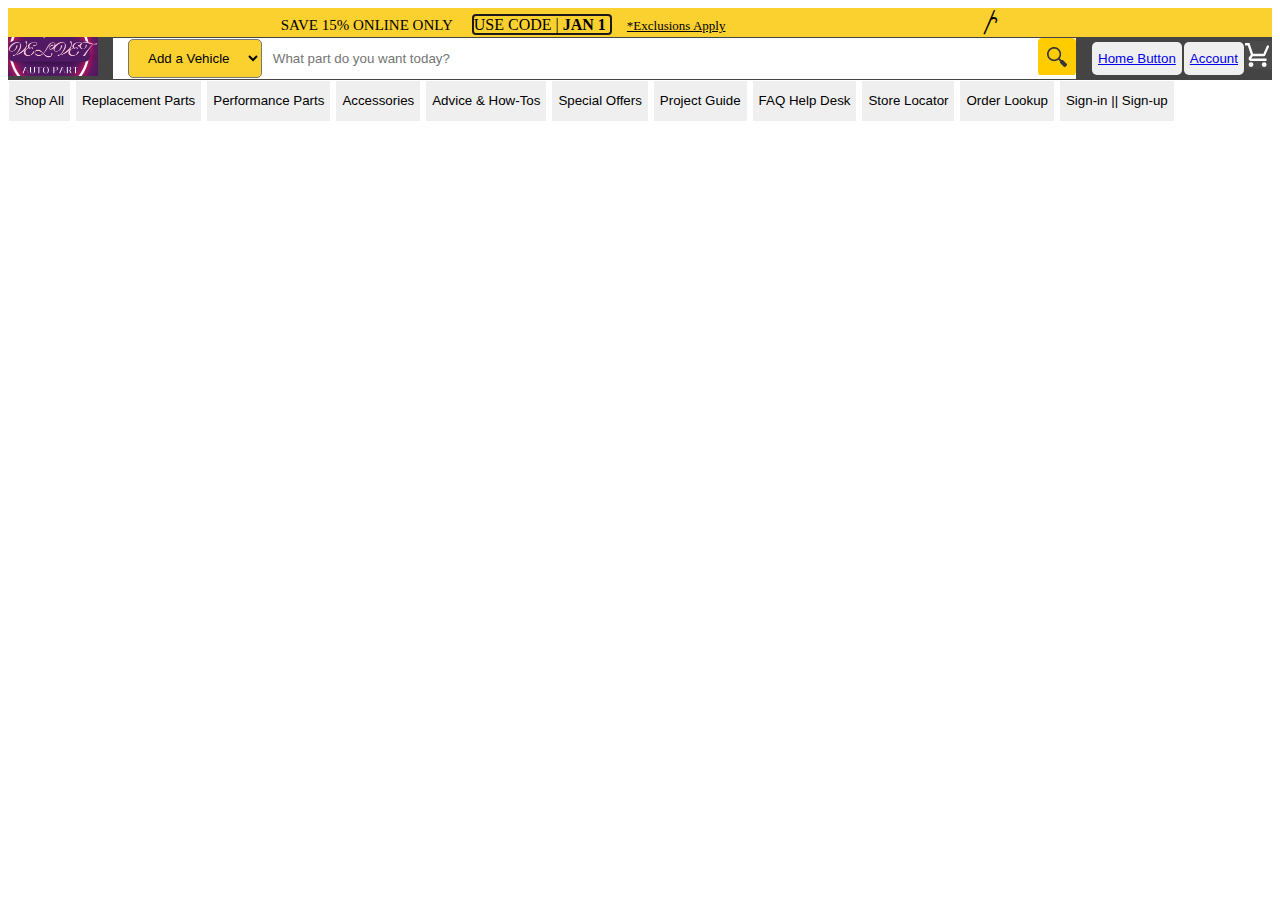
<file: bookmark.html>
<!DOCTYPE html>
<html lang="en">
<head>
    <meta charset="UTF-8">
    <meta http-equiv="X-UA-Compatible" content="IE=edge">
    <meta name="viewport" content="width=device-width, initial-scale=1.0">
    <title>Document</title>
    <link rel="stylesheet" href="./cart.css">
    <style>
        #nav1A{
    width: 100%;
    text-align: center;
    /* border: 1px solid red; */
    background-color: rgb(251,209,48);
    /* position: fixed; */
}
#nav1A > span:nth-child(1){
    font-size: 15px;
    margin-right: 15px;
}
#nav1A > span:nth-child(2){
   border: 2px solid rgb(30, 25, 25);
    border-radius: 4px;
    margin-right: 15px;
}
#nav1A > span:nth-child(3){
   text-decoration: underline;
   font-size: 13px;
 }
#nav1A > span:nth-child(4){
    font-size: 25px;
    text-align: end;
    margin-left: 20%;

 }
 #nav1B{
    display: flex;
    background-color: rgb(69, 68, 68);
    justify-content: space-between;
    align-items: center;
 }
 #p1anav{
   padding-left: 15px;
    display: flex;
    background-color: white;
    justify-content: space-between;
    /* border: 1px solid red; */
    width: 75%;
    align-items: center;
 }
 #search{
    border: none;
    width:100%;
    
 }
 #select{
   border-radius: 5px;
   background-color: rgb(251,209,48);
    padding: 10px 15px 10px 15px;
 }
 #p1bnav{
    display: flex;
  justify-content: space-around;
 }
 #p1bnav > div > button{
    padding: 6px;
    margin: 1px;
    height: 33px;
    border: none;
    border-radius: 5px;
 }
 #nav1C >div> button{
    height: 40px;
    border: none;
    margin: 1px;
 }
 #nav1C >div> button:hover{
    height: 45px;
    margin: 2px;
    background-color: rgb(161, 229, 229);
 }
#nav1C > button >a{
    text-decoration: none;
    color: #454444;
}
#drop{
    position: relative;
    display: inline-block;
}
#drop :hover #dropdown_content{
    display:block;
}
#dropdown_content{
    display: none;
    position: absolute;
    z-index: 1;

}
#dropdown_content>a{
    color: #191818;
    display: block;
    text-decoration: none;
    padding: 20px;
    background-color: #ebe5e5;
}
#searchdiv{
    width: 80%;  
}
#show_data{
   
    width: 90%;
    margin: auto;
    display: grid;
    grid-template-columns: repeat(5,1fr);
    gap: 20px;
}
#show_data > div{
    box-shadow: rgba(0, 0, 0, 0.25) 0px 14px 28px, rgba(0, 0, 0, 0.22) 0px 10px 10px;
    text-align: center;
    border-radius: 15px;
    background-color: #f9f2f2;
    padding: 15px;
    line-height: 20px;
    
}
#show_data >div>button{
    margin: 3px;
    padding: 10px;
    border: none;
    border-radius: 8px;
    background-color: teal;
    color: white;   
}
    </style>
</head>
<body>
    <div id="nav1A">
        <span>SAVE 15% ONLINE ONLY</span>
        <span>USE CODE | <strong>JAN 1</strong> </span>
        <span>*Exclusions Apply</span>
        <span>𐤕</span>
    </div>
   <div id="nav1B">
      <div><img src="./nav_img/LOGO1.png" style="width: 90px;" alt=""></div>
     
        <div id="p1anav">
            <div>
                <select name="" id="select">
                    <option value="">Add a Vehicle</option>
                    <option value="model">Model</option>
                    <option value="year">Year</option>
                    <option value="licence">Licence</option>
                    <option value="VIN">VIN</option>
                </select>
            </div>
            <div id="searchdiv">
                <input type="text" id="search" placeholder="What part do you want today? ">
            </div>
            <div id="searchtag">
                <img src="./nav_img/searchtag.png" alt="">
            </div>
        </div>
        <div id="p1bnav">
            <div><button><a href="./index.html">Home Button</button></div></a>
            <div><button><a href="./signup.html">Account</a></button></div>
            <div id="carttag">                
                <a href="./cart.html"><img src="./nav_img/cart_img.png" alt=""></a>
            </div>
        </div>     
   </div>
   <div id="nav1C">
    <div id="drop">
       <button id="dropdown">Shop All
           <div id="dropdown_content">
            <a href="#">PCV Valves & Related</a>
            <a href="#">Round Straight Air Filters</a>
            <a href="#">Round Tapered Air Filters</a>
            <a href="#">Air Cleaner Assemblies</a>
            <a href="#">Air Cleaner Components</a>
            <a href="#">Air Filter Hardware</a>
            <a href="#">Air Filter Housing</a>
            <a href="#">Air Filter Oils & Cleaners</a>
            <a href="#">Air Filters</a>
            <a href="#">Cabin Air Filters</a>
            <a href="#">Dual Flanged Oval Filters</a>  
           </div>
       </button>
    </div>  
    <div id="drop">
       <button id="dropdown">Replacement Parts
           <div id="dropdown_content">
            <a href="#">PCV Valves & Related</a>
            <a href="#">Round Straight Air Filters</a>
            <a href="#">Round Tapered Air Filters</a>
            <a href="#">Air Cleaner Assemblies</a>
            <a href="#">Air Cleaner Components</a>
            <a href="#">Air Filter Hardware</a>
            <a href="#">Air Filter Housing</a>
            <a href="#">Air Filter Oils & Cleaners</a>
            <a href="#">Air Filters</a>
            <a href="#">Cabin Air Filters</a>
            <a href="#">Dual Flanged Oval Filters</a>  
           </div>
       </button>
    </div>  
    <div id="drop">
       <button id="dropdown">Performance Parts
           <div id="dropdown_content">
            <a href="#">PCV Valves & Related</a>
            <a href="#">Round Straight Air Filters</a>
            <a href="#">Round Tapered Air Filters</a>
            <a href="#">Air Cleaner Assemblies</a>
            <a href="#">Air Cleaner Components</a>
            <a href="#">Air Filter Hardware</a>
            <a href="#">Air Filter Housing</a>
            <a href="#">Air Filter Oils & Cleaners</a>
            <a href="#">Air Filters</a>
            <a href="#">Cabin Air Filters</a>
            <a href="#">Dual Flanged Oval Filters</a>  
           </div>
       </button>
    </div>  
   
    <div id="drop">
       <button id="dropdown"> Accessories 
           <div id="dropdown_content">
            <a href="#">PCV Valves & Related</a>
            <a href="#">Round Straight Air Filters</a>
            <a href="#">Round Tapered Air Filters</a>
            <a href="#">Air Cleaner Assemblies</a>
            <a href="#">Air Cleaner Components</a>
            <a href="#">Air Filter Hardware</a>
            <a href="#">Air Filter Housing</a>
            <a href="#">Air Filter Oils & Cleaners</a>
            <a href="#">Air Filters</a>
            <a href="#">Cabin Air Filters</a>
            <a href="#">Dual Flanged Oval Filters</a>  
           </div>
       </button>
    </div>  
   

      <div id="drop">
       <button id="dropdown">Advice & How-Tos 
           <div id="dropdown_content">
            <a href="#">PCV Valves & Related</a>
            <a href="#">Round Straight Air Filters</a>
            <a href="#">Round Tapered Air Filters</a>
            <a href="#">Air Cleaner Assemblies</a>
            <a href="#">Air Cleaner Components</a>
            <a href="#">Air Filter Hardware</a>
            <a href="#">Air Filter Housing</a>
            <a href="#">Air Filter Oils & Cleaners</a>
            <a href="#">Air Filters</a>
            <a href="#">Cabin Air Filters</a>
            <a href="#">Dual Flanged Oval Filters</a>  
           </div>
       </button>
    </div>
    
    
    <div id="drop">
       <button id="dropdown">Special Offers 
           <div id="dropdown_content">
            <a href="#">PCV Valves & Related</a>
            <a href="#">Round Straight Air Filters</a>
            <a href="#">Round Tapered Air Filters</a>
            <a href="#">Air Cleaner Assemblies</a>
            <a href="#">Air Cleaner Components</a>
            <a href="#">Air Filter Hardware</a>
            <a href="#">Air Filter Housing</a>
            <a href="#">Air Filter Oils & Cleaners</a>
            <a href="#">Air Filters</a>
            <a href="#">Cabin Air Filters</a>
            <a href="#">Dual Flanged Oval Filters</a>  
           </div>
       </button>
    </div>
    <div id="drop">
       <button id="dropdown">Project Guide 
           <div id="dropdown_content">
            <a href="#">PCV Valves & Related</a>
            <a href="#">Round Straight Air Filters</a>
            <a href="#">Round Tapered Air Filters</a>
            <a href="#">Air Cleaner Assemblies</a>
            <a href="#">Air Cleaner Components</a>
            <a href="#">Air Filter Hardware</a>
            <a href="#">Air Filter Housing</a>
            <a href="#">Air Filter Oils & Cleaners</a>
            <a href="#">Air Filters</a>
            <a href="#">Cabin Air Filters</a>
            <a href="#">Dual Flanged Oval Filters</a>  
           </div>
       </button>
    </div>
    <div id="drop">
       <button id="dropdown">FAQ Help Desk 
           <div id="dropdown_content">
            <a href="#">PCV Valves & Related</a>
            <a href="#">Round Straight Air Filters</a>
            <a href="#">Round Tapered Air Filters</a>
            <a href="#">Air Cleaner Assemblies</a>
            <a href="#">Air Cleaner Components</a>
            <a href="#">Air Filter Hardware</a>
            <a href="#">Air Filter Housing</a>
            <a href="#">Air Filter Oils & Cleaners</a>
            <a href="#">Air Filters</a>
            <a href="#">Cabin Air Filters</a>
            <a href="#">Dual Flanged Oval Filters</a>  
           </div>
       </button>
    </div>
    <div id="drop">
       <button id="dropdown"> Store Locator 
           <div id="dropdown_content">
            <a href="#">PCV Valves & Related</a>
            <a href="#">Round Straight Air Filters</a>
            <a href="#">Round Tapered Air Filters</a>
            <a href="#">Air Cleaner Assemblies</a>
            <a href="#">Air Cleaner Components</a>
            <a href="#">Air Filter Hardware</a>
            <a href="#">Air Filter Housing</a>
            <a href="#">Air Filter Oils & Cleaners</a>
            <a href="#">Air Filters</a>
            <a href="#">Cabin Air Filters</a>
            <a href="#">Dual Flanged Oval Filters</a>  
           </div>
       </button>
    </div>
    <div id="drop">
       <button id="dropdown">Order Lookup
           <div id="dropdown_content">
            <a href="#">PCV Valves & Related</a>
            <a href="#">Round Straight Air Filters</a>
            <a href="#">Round Tapered Air Filters</a>
            <a href="#">Air Cleaner Assemblies</a>
            <a href="#">Air Cleaner Components</a>
            <a href="#">Air Filter Hardware</a>
            <a href="#">Air Filter Housing</a>
            <a href="#">Air Filter Oils & Cleaners</a>
            <a href="#">Air Filters</a>
            <a href="#">Cabin Air Filters</a>
            <a href="#">Dual Flanged Oval Filters</a>  
           </div>
       </button>
    </div>
    <div id="drop">
        <button id="dropdown"> Sign-in || Sign-up
            <div id="dropdown_content">
             <a href="./signup.html">Sign-up</a>
             <a href="./login.html">Sign-in</a>
             
            </div>
        </button>
     </div>
               
</div> 
<!-- Navigation Bar ends here -->
<div id="show_data"></div>
</body>
<script>
let div = document.getElementById("show_data");
let lsData = JSON.parse(localStorage.getItem("cart")) || [];
console.log(lsData)
display(lsData)


function display(data){

data.forEach((ele)=>{

    let card = document.createElement("div");
    let img = document.createElement("img");
    let ctg = document.createElement("h3");      
    let dscr = document.createElement("p");
    let price = document.createElement("h4");
    let rating = document.createElement("h4");
    let btn = document.createElement("button");

    img.src = ele.imgae;
    ctg.innerText = ele.category;
    dscr.innerText = ele.description;
    price.innerText = ele.price;
    rating.innerText =  ele.rating;
    btn.innerText = "Add to Cart"
  

    btn.addEventListener("click",()=>{
        let LsData =JSON.parse(localStorage.getItem("cart")) || [];
           LsData.push(ele)
           console.log(ele)
           localStorage.setItem("cart", JSON.stringify(LsData))
        })

    card.append(img,ctg,dscr,price,rating,btn)
    div.append(card)
})
}

  
</script>



</html>
</file>
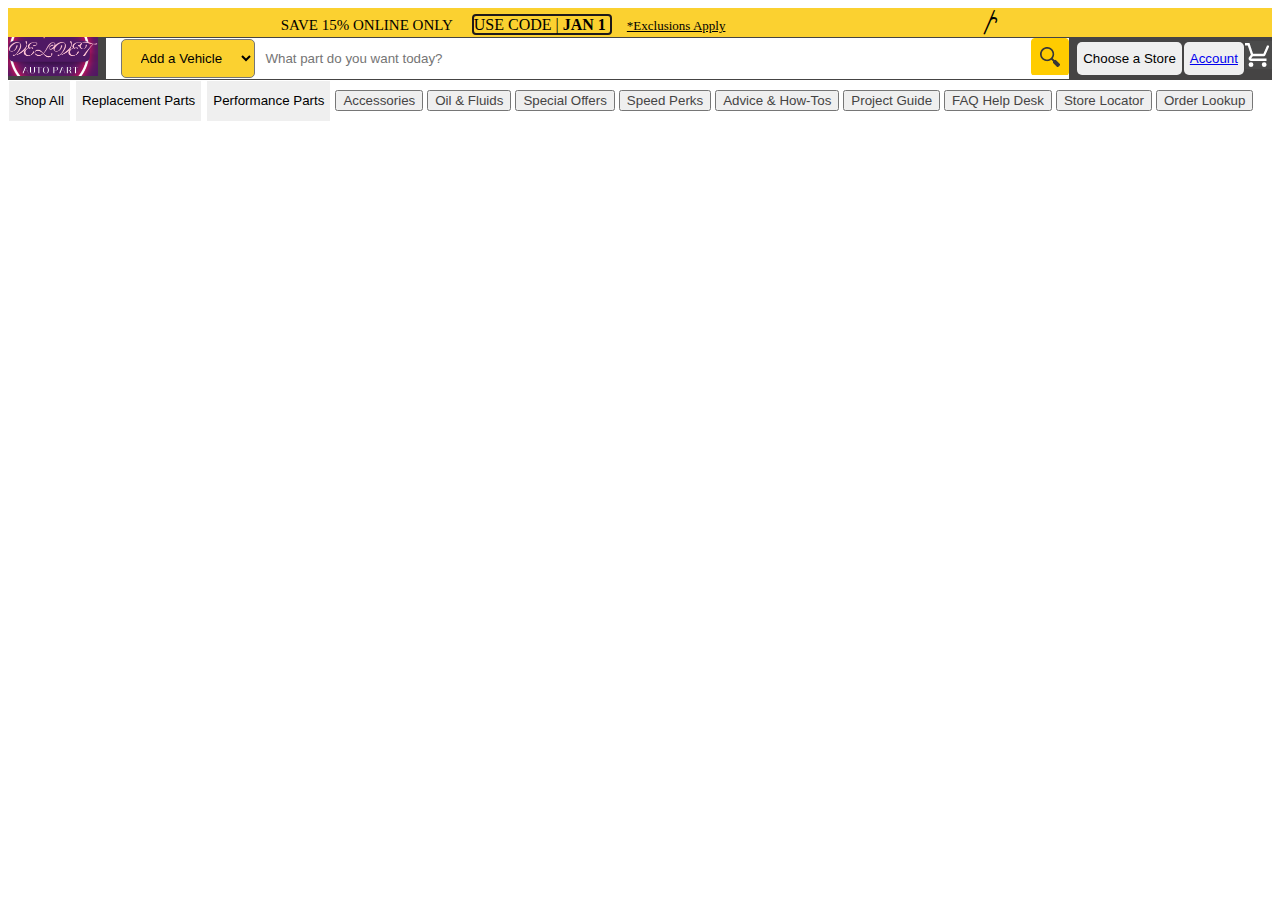
<file: cart.html>
<!DOCTYPE html>
<html lang="en">
<head>
    <meta charset="UTF-8">
    <meta http-equiv="X-UA-Compatible" content="IE=edge">
    <meta name="viewport" content="width=device-width, initial-scale=1.0">
    <title>Document</title>
    <link rel="stylesheet" href="./cart.css">
</head>
<body>
    <div id="nav1A">
        <span>SAVE 15% ONLINE ONLY</span>
        <span>USE CODE | <strong>JAN 1</strong> </span>
        <span>*Exclusions Apply</span>
        <span>𐤕</span>
    </div>
   <div id="nav1B">
      <div><img src="./nav_img/LOGO1.png" style="width: 90px;" alt=""></div>
     
        <div id="p1anav">
            <div>
                <select name="" id="select">
                    <option value="">Add a Vehicle</option>
                    <option value="model">Model</option>
                    <option value="year">Year</option>
                    <option value="licence">Licence</option>
                    <option value="VIN">VIN</option>
                </select>
            </div>
            <div id="searchdiv">
                <input type="text" id="search" placeholder="What part do you want today? ">
            </div>
            <div id="searchtag">
                <img src="./nav_img/searchtag.png" alt="">
            </div>
        </div>
        <div id="p1bnav">
            <div><button>Choose a Store</button></div>
            <div><button><a href="./signup.html">Account</a></button></div>
            <div id="carttag">                
                <a href="./cart.html"><img src="./nav_img/cart_img.png" alt=""></a>
            </div>
        </div>     
   </div>
    <div id="nav1C">
         <div id="drop">
            <button id="dropdown">Shop All
                <div id="dropdown_content">
                 <a href="#">PCV Valves & Related</a>
                 <a href="#">Round Straight Air Filters</a>
                 <a href="#">Round Tapered Air Filters</a>
                 <a href="#">Air Cleaner Assemblies</a>
                 <a href="#">Air Cleaner Components</a>
                 <a href="#">Air Filter Hardware</a>
                 <a href="#">Air Filter Housing</a>
                 <a href="#">Air Filter Oils & Cleaners</a>
                 <a href="#">Air Filters</a>
                 <a href="#">Cabin Air Filters</a>
                 <a href="#">Dual Flanged Oval Filters</a>  
                </div>
            </button>
         </div>  
         <div id="drop">
            <button id="dropdown">Replacement Parts
                <div id="dropdown_content">
                 <a href="#">PCV Valves & Related</a>
                 <a href="#">Round Straight Air Filters</a>
                 <a href="#">Round Tapered Air Filters</a>
                 <a href="#">Air Cleaner Assemblies</a>
                 <a href="#">Air Cleaner Components</a>
                 <a href="#">Air Filter Hardware</a>
                 <a href="#">Air Filter Housing</a>
                 <a href="#">Air Filter Oils & Cleaners</a>
                 <a href="#">Air Filters</a>
                 <a href="#">Cabin Air Filters</a>
                 <a href="#">Dual Flanged Oval Filters</a>  
                </div>
            </button>
         </div>  
         <div id="drop">
            <button id="dropdown">Performance Parts
                <div id="dropdown_content">
                 <a href="#">PCV Valves & Related</a>
                 <a href="#">Round Straight Air Filters</a>
                 <a href="#">Round Tapered Air Filters</a>
                 <a href="#">Air Cleaner Assemblies</a>
                 <a href="#">Air Cleaner Components</a>
                 <a href="#">Air Filter Hardware</a>
                 <a href="#">Air Filter Housing</a>
                 <a href="#">Air Filter Oils & Cleaners</a>
                 <a href="#">Air Filters</a>
                 <a href="#">Cabin Air Filters</a>
                 <a href="#">Dual Flanged Oval Filters</a>  
                </div>
            </button>
         </div>  
         
         <button><a href="">Accessories</a></button>
         <button><a href="">Oil & Fluids</a></button>
         <button><a href="">Special Offers</a></button>
         <button><a href="">Speed Perks</a></button> 
         <button><a href="">Advice & How-Tos</a></button> 
         <button><a href="">Project Guide</a></button> 
         <button><a href="">FAQ Help Desk</a></button> 
         <button><a href="">Store Locator</a></button>
         <button><a href="">Order Lookup</a></button>                 
    </div>    
<!-- Navigation Bar ends here -->
<div id="show_data"></div>
</body>
<script>
let lsData = JSON.parse(localStorage.getItem("cart")) || [];

display(lsData)

let div = document.getElementById("show_data");

function display(data){

    data.forEach((ele,ind)=>{

        let card = document.createElement("div");
        let img = document.createElement("img");
        let ctg = document.createElement("h3");      
        let dscr = document.createElement("p");
        let price = document.createElement("p");
        let rating = document.createElement("p");
        let btn = document.createElement("button");
        let bkmk = document.createElement("button")

        img.src = ele.imgae;
        ctg.innerText = ele.category;
        dscr.innerText = ele.description;
        price.innerText = ele.price;
        rating.innerText =  ele.rating;
        btn.innerText = "Add to Cart"
        bkmk.innerText = "Bookmark"
   

        btn.addEventListener("click",()=>{
         lsData.push(ele);
           localStorage.setItem("cart", JSON.stringify(lsData))
        })


        card.append(img,ctg,dscr,price,rating,btn,bkmk)
        div.append(card)
    })
}


  
</script>



</html>
</file>
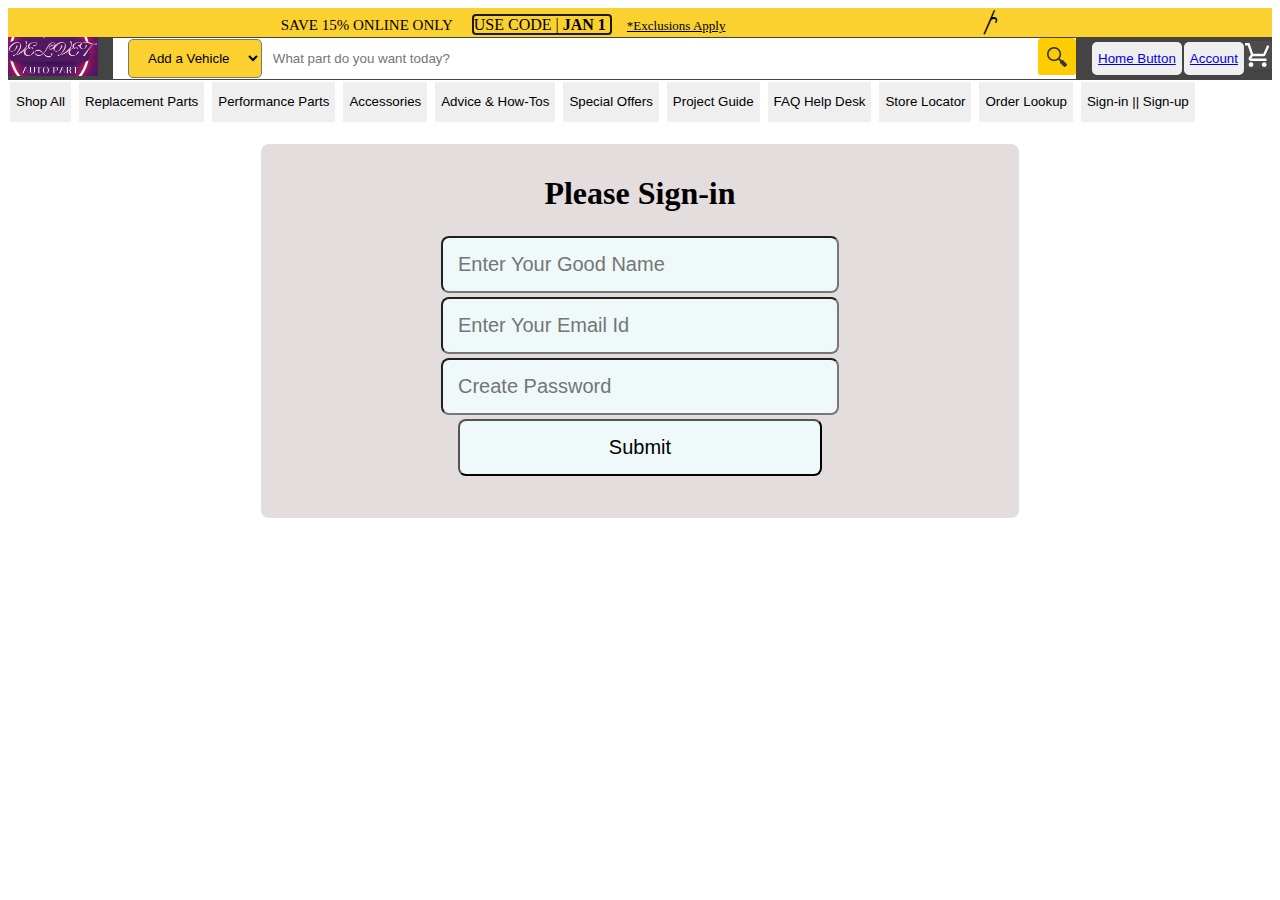
<file: login.html>
<!DOCTYPE html>
<html lang="en">
<head>
    <meta charset="UTF-8">
    <meta http-equiv="X-UA-Compatible" content="IE=edge">
    <meta name="viewport" content="width=device-width, initial-scale=1.0">
    <title>signup</title>
    <style>
        #nav1A{
    width: 100%;
    text-align: center;
    /* border: 1px solid red; */
    background-color: rgb(251,209,48);
    /* position: fixed; */
}
#nav1A > span:nth-child(1){
    font-size: 15px;
    margin-right: 15px;
}
#nav1A > span:nth-child(2){
   border: 2px solid rgb(30, 25, 25);
    border-radius: 4px;
    margin-right: 15px;
}
#nav1A > span:nth-child(3){
   text-decoration: underline;
   font-size: 13px;
 }
#nav1A > span:nth-child(4){
    font-size: 25px;
    text-align: end;
    margin-left: 20%;

 }
 #nav1B{
    display: flex;
    background-color: rgb(69, 68, 68);
    justify-content: space-between;
    align-items: center;
 }
 #p1anav{
   padding-left: 15px;
    display: flex;
    background-color: white;
    justify-content: space-between;
    /* border: 1px solid red; */
    width: 75%;
    align-items: center;
 }
 #search{
    border: none;
    width:100%;
    
 }
 #select{
   border-radius: 5px;
   background-color: rgb(251,209,48);
    padding: 10px 15px 10px 15px;
 }
 #p1bnav{
    display: flex;
  justify-content: space-around;
 }
 #p1bnav > div > button{
    padding: 6px;
    margin: 1px;
    height: 33px;
    border: none;
    border-radius: 5px;
 }
 #nav1C >div> button{
    height: 40px;
    border: none;
    margin: 1px;
 }
 #nav1C >div> button:hover{
    height: 45px;
    margin: 2px;
    background-color: rgb(161, 229, 229);
 }
#nav1C >div> button  > a{
    text-decoration: none;
    color: #454444;
}
#drop{
    position: relative;
    display: inline-block;
}
#drop :hover #dropdown_content{
    display:block;
}
#dropdown_content{
    display: none;
    position: absolute;
    z-index: 1;
}
#dropdown_content>a{
    width: 300px;
    color: #191818;
    display: block;
    text-decoration: none;
    padding: 10px 50px 10px 10px ;
    background-color: #e8d9ef;
}
#searchdiv{
    width: 80%;  
}

#form form input{
    
    width: 80%;
    padding: 15px;
}
#signup{
    text-align: center;
}
#nav1C > div  > button {
    margin: 2px;
}
#formcont{
    background-color: #e4dddd;
    width: 60%;
    margin: auto;
    margin-top: 20px;
    padding:  10px 0px 40px 0px;
    border-radius: 8px;
    text-align: center;
}
#form {
   
   width: 60%;
   margin: auto;
   display: flex;
   justify-content: center;
  
}
#form > form > input{
    background-color: rgb(239, 249, 249);
    font-size: 20px;
    font-weight: 100px;
    margin: 2px;
    border-radius: 8px ;
    width: 80%;
    padding: 15px;
}
#signup{
    text-align: center;
}

        
    </style>
</head>
<body>

    <div id="nav1A">
        <span>SAVE 15% ONLINE ONLY</span>
        <span>USE CODE | <strong>JAN 1</strong> </span>
        <span>*Exclusions Apply</span>
        <span>𐤕</span>
    </div>
   <div id="nav1B">
      <div><img src="./nav_img/LOGO1.png" style="width: 90px;" alt=""></div>
     
        <div id="p1anav">
            <div>
                <select name="" id="select">
                    <option value="">Add a Vehicle</option>
                    <option value="model">Model</option>
                    <option value="year">Year</option>
                    <option value="licence">Licence</option>
                    <option value="VIN">VIN</option>
                </select>
            </div>
            <div id="searchdiv">
                <input type="text" id="search" placeholder="What part do you want today? ">
            </div>
            <div id="searchtag">
                <img src="./nav_img/searchtag.png" alt="">
            </div>
        </div>
        <div id="p1bnav">
            <div><button><a href="./index.html">Home Button</button></div></a>
            <div><button><a href="./signup.html">Account</a></button></div>
            
            <div id="carttag">                
                <a href="./cart.html"><img src="./nav_img/cart_img.png" alt=""></a>
            </div>
        </div>     
   </div>
    <div id="nav1C">
         <div id="drop">
            <button id="dropdown">Shop All
                <div id="dropdown_content">
                 <a href="#">PCV Valves & Related</a>
                 <a href="#">Round Straight Air Filters</a>
                 <a href="#">Round Tapered Air Filters</a>
                 <a href="#">Air Cleaner Assemblies</a>
                 <a href="#">Air Cleaner Components</a>
                 <a href="#">Air Filter Hardware</a>
                 <a href="#">Air Filter Housing</a>
                 <a href="#">Air Filter Oils & Cleaners</a>
                 <a href="#">Air Filters</a>
                 <a href="#">Cabin Air Filters</a>
                 <a href="#">Dual Flanged Oval Filters</a>  
                </div>
            </button>
         </div>  
         <div id="drop">
            <button id="dropdown">Replacement Parts
                <div id="dropdown_content">
                 <a href="#">PCV Valves & Related</a>
                 <a href="#">Round Straight Air Filters</a>
                 <a href="#">Round Tapered Air Filters</a>
                 <a href="#">Air Cleaner Assemblies</a>
                 <a href="#">Air Cleaner Components</a>
                 <a href="#">Air Filter Hardware</a>
                 <a href="#">Air Filter Housing</a>
                 <a href="#">Air Filter Oils & Cleaners</a>
                 <a href="#">Air Filters</a>
                 <a href="#">Cabin Air Filters</a>
                 <a href="#">Dual Flanged Oval Filters</a>  
                </div>
            </button>
         </div>  
         <div id="drop">
            <button id="dropdown">Performance Parts
                <div id="dropdown_content">
                 <a href="#">PCV Valves & Related</a>
                 <a href="#">Round Straight Air Filters</a>
                 <a href="#">Round Tapered Air Filters</a>
                 <a href="#">Air Cleaner Assemblies</a>
                 <a href="#">Air Cleaner Components</a>
                 <a href="#">Air Filter Hardware</a>
                 <a href="#">Air Filter Housing</a>
                 <a href="#">Air Filter Oils & Cleaners</a>
                 <a href="#">Air Filters</a>
                 <a href="#">Cabin Air Filters</a>
                 <a href="#">Dual Flanged Oval Filters</a>  
                </div>
            </button>
         </div>  
        
         <div id="drop">
            <button id="dropdown"> Accessories 
                <div id="dropdown_content">
                 <a href="#">PCV Valves & Related</a>
                 <a href="#">Round Straight Air Filters</a>
                 <a href="#">Round Tapered Air Filters</a>
                 <a href="#">Air Cleaner Assemblies</a>
                 <a href="#">Air Cleaner Components</a>
                 <a href="#">Air Filter Hardware</a>
                 <a href="#">Air Filter Housing</a>
                 <a href="#">Air Filter Oils & Cleaners</a>
                 <a href="#">Air Filters</a>
                 <a href="#">Cabin Air Filters</a>
                 <a href="#">Dual Flanged Oval Filters</a>  
                </div>
            </button>
         </div>  
        

           <div id="drop">
            <button id="dropdown">Advice & How-Tos 
                <div id="dropdown_content">
                 <a href="#">PCV Valves & Related</a>
                 <a href="#">Round Straight Air Filters</a>
                 <a href="#">Round Tapered Air Filters</a>
                 <a href="#">Air Cleaner Assemblies</a>
                 <a href="#">Air Cleaner Components</a>
                 <a href="#">Air Filter Hardware</a>
                 <a href="#">Air Filter Housing</a>
                 <a href="#">Air Filter Oils & Cleaners</a>
                 <a href="#">Air Filters</a>
                 <a href="#">Cabin Air Filters</a>
                 <a href="#">Dual Flanged Oval Filters</a>  
                </div>
            </button>
         </div>
         
         
         <div id="drop">
            <button id="dropdown">Special Offers 
                <div id="dropdown_content">
                 <a href="#">PCV Valves & Related</a>
                 <a href="#">Round Straight Air Filters</a>
                 <a href="#">Round Tapered Air Filters</a>
                 <a href="#">Air Cleaner Assemblies</a>
                 <a href="#">Air Cleaner Components</a>
                 <a href="#">Air Filter Hardware</a>
                 <a href="#">Air Filter Housing</a>
                 <a href="#">Air Filter Oils & Cleaners</a>
                 <a href="#">Air Filters</a>
                 <a href="#">Cabin Air Filters</a>
                 <a href="#">Dual Flanged Oval Filters</a>  
                </div>
            </button>
         </div>
         <div id="drop">
            <button id="dropdown">Project Guide 
                <div id="dropdown_content">
                 <a href="#">PCV Valves & Related</a>
                 <a href="#">Round Straight Air Filters</a>
                 <a href="#">Round Tapered Air Filters</a>
                 <a href="#">Air Cleaner Assemblies</a>
                 <a href="#">Air Cleaner Components</a>
                 <a href="#">Air Filter Hardware</a>
                 <a href="#">Air Filter Housing</a>
                 <a href="#">Air Filter Oils & Cleaners</a>
                 <a href="#">Air Filters</a>
                 <a href="#">Cabin Air Filters</a>
                 <a href="#">Dual Flanged Oval Filters</a>  
                </div>
            </button>
         </div>
         <div id="drop">
            <button id="dropdown">FAQ Help Desk 
                <div id="dropdown_content">
                 <a href="#">PCV Valves & Related</a>
                 <a href="#">Round Straight Air Filters</a>
                 <a href="#">Round Tapered Air Filters</a>
                 <a href="#">Air Cleaner Assemblies</a>
                 <a href="#">Air Cleaner Components</a>
                 <a href="#">Air Filter Hardware</a>
                 <a href="#">Air Filter Housing</a>
                 <a href="#">Air Filter Oils & Cleaners</a>
                 <a href="#">Air Filters</a>
                 <a href="#">Cabin Air Filters</a>
                 <a href="#">Dual Flanged Oval Filters</a>  
                </div>
            </button>
         </div>
         <div id="drop">
            <button id="dropdown"> Store Locator 
                <div id="dropdown_content">
                 <a href="#">PCV Valves & Related</a>
                 <a href="#">Round Straight Air Filters</a>
                 <a href="#">Round Tapered Air Filters</a>
                 <a href="#">Air Cleaner Assemblies</a>
                 <a href="#">Air Cleaner Components</a>
                 <a href="#">Air Filter Hardware</a>
                 <a href="#">Air Filter Housing</a>
                 <a href="#">Air Filter Oils & Cleaners</a>
                 <a href="#">Air Filters</a>
                 <a href="#">Cabin Air Filters</a>
                 <a href="#">Dual Flanged Oval Filters</a>  
                </div>
            </button>
         </div>
         <div id="drop">
            <button id="dropdown">Order Lookup
                <div id="dropdown_content">
                 <a href="#">PCV Valves & Related</a>
                 <a href="#">Round Straight Air Filters</a>
                 <a href="#">Round Tapered Air Filters</a>
                 <a href="#">Air Cleaner Assemblies</a>
                 <a href="#">Air Cleaner Components</a>
                 <a href="#">Air Filter Hardware</a>
                 <a href="#">Air Filter Housing</a>
                 <a href="#">Air Filter Oils & Cleaners</a>
                 <a href="#">Air Filters</a>
                 <a href="#">Cabin Air Filters</a>
                 <a href="#">Dual Flanged Oval Filters</a>  
                </div>
            </button>
         </div>
         <div id="drop">
            <button id="dropdown"> Sign-in || Sign-up
                <div id="dropdown_content">
                 <a href="./signup.html">Sign-up</a>
                 <a href="./login.html">Sign-in</a>
                 
                </div>
            </button>
         </div>       
    </div>  
    <div id="formcont" >
    <h1 id="signin">Please Sign-in</h1>
    <div id="homepage"></div>
    <div id="form">
        <form >
            <input type="text" placeholder="Enter Your Good Name" id="name">
            <input type="email" placeholder="Enter Your Email Id" id="email">
            <input type="text" placeholder="Create Password" id="pass">
           
            <input type="submit">
        </form>
    </div>
</div>
</body>

<script>

    let formData = JSON.parse(localStorage.getItem("formdata"));

    let filledData = JSON.parse(localStorage.getItem("filledData")) || [];

    let form = document.querySelector("form");
    
    form.addEventListener("submit", (e)=>{
      e.preventDefault();
      let filledData = {
        name:document.getElementById("name").value,
        email:document.getElementById("email").value,
        pass:document.getElementById("pass").value,
        
      }
      console.log(filledData);
      localStorage.setItem("filledData",JSON.stringify(filledData));

      let promise = new Promise(function (resolve,reject){
        if(formData.email === filledData.email && formData.pass === filledData.pass){
            resolve("Entered Credentials is Correct")
        }else{
            reject("Entered Credentials is InCorrect")
        }
    });
     
    promise.then((el)=>{
        alert(el)
        document.getElementById("signin").innerText = "Login Successful ! Welcome ";     
    }).catch((err)=>{
        alert(err);
        document.getElementById("signin").innerText = "Login UnSuccessful ! NotWelcome ";
    })

    }); 

 
</script>
</html>
</file>
<file: cart.css>
#nav1A{
    width: 100%;
    text-align: center;
    /* border: 1px solid red; */
    background-color: rgb(251,209,48);
    /* position: fixed; */
}
#nav1A > span:nth-child(1){
    font-size: 15px;
    margin-right: 15px;
}
#nav1A > span:nth-child(2){
   border: 2px solid rgb(30, 25, 25);
    border-radius: 4px;
    margin-right: 15px;
}
#nav1A > span:nth-child(3){
   text-decoration: underline;
   font-size: 13px;
 }
#nav1A > span:nth-child(4){
    font-size: 25px;
    text-align: end;
    margin-left: 20%;

 }
 #nav1B{
    display: flex;
    background-color: rgb(69, 68, 68);
    justify-content: space-between;
    align-items: center;
 }
 #p1anav{
   padding-left: 15px;
    display: flex;
    background-color: white;
    justify-content: space-between;
    /* border: 1px solid red; */
    width: 75%;
    align-items: center;
 }
 #search{
    border: none;
    width:100%;
    
 }
 #select{
   border-radius: 5px;
   background-color: rgb(251,209,48);
    padding: 10px 15px 10px 15px;
 }
 #p1bnav{
    display: flex;
  justify-content: space-around;
 }
 #p1bnav > div > button{
    padding: 6px;
    margin: 1px;
    height: 33px;
    border: none;
    border-radius: 5px;
 }
 #nav1C >div> button{
    height: 40px;
    border: none;
    margin: 1px;
 }
 #nav1C >div> button:hover{
    height: 45px;
    margin: 2px;
    background-color: rgb(161, 229, 229);
 }
#nav1C > button >a{
    text-decoration: none;
    color: #454444;
}
#drop{
    position: relative;
    display: inline-block;
}
#drop :hover #dropdown_content{
    display:block;
}
#dropdown_content{
    display: none;
    position: absolute;
    z-index: 1;

}
#dropdown_content>a{
    color: #191818;
    display: block;
    text-decoration: none;
    padding: 20px;
    background-color: #ebe5e5;
}
#searchdiv{
    width: 80%;  
}
#show_data{
   
    width: 90%;
    margin: auto;
    display: grid;
    grid-template-columns: repeat(5,1fr);
    gap: 20px;
}
#show_data > div{
    box-shadow: rgba(0, 0, 0, 0.25) 0px 14px 28px, rgba(0, 0, 0, 0.22) 0px 10px 10px;
    text-align: center;
    border-radius: 15px;
    background-color: #f9f2f2;
    padding: 15px;
    line-height: 20px;
    
}
#show_data >div>button{
    margin: 3px;
    padding: 10px;
    border: none;
    border-radius: 8px;
    background-color: teal;
    color: white;   
}
#show_data >div>button:hover{
    background-color: #1d1a2a;
}
</file>
